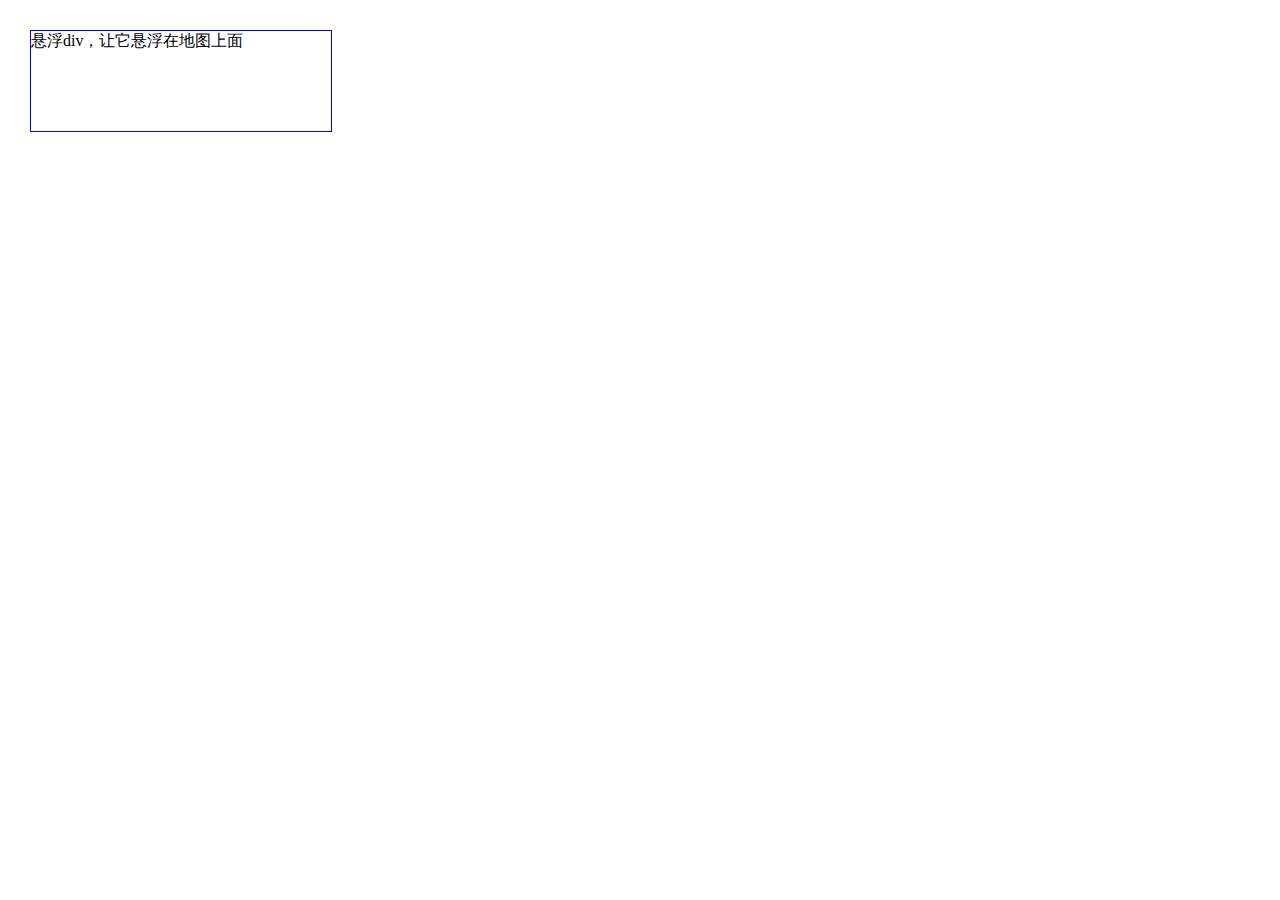
<file: templates/bmap/index.html>
<!DOCTYPE html>
<html lang="en">
<head>
    <meta name="viewport" content="initial-scale=1.0, user-scalable=no"/>
    <meta http-equiv="Content-Type" content="text/html; charset=utf-8"/>
    <title>map</title>
    <style type="text/css">
        body, html, #allmap {
            width: 100%;
            height: 100%;
            overflow: hidden;
            margin: 0;
            font-family: "微软雅黑";
        }

        #up-map-div {
            width: 300px;
            height: 100px;
            top: 30px;
            left: 30px;
            position: absolute;
            z-index: 9999;
            border: 1px solid blue;
            background-color: #FFFFFF;
        }


    </style>
    <script type="text/javascript" src="http://api.map.baidu.com/api?v=3.0&ak=kyFONjXmnfDGyV0E36cGefTQdhuE0rGs">
        //v3.0版本的引用方式：src="http://api.map.baidu.com/api?v=3.0&ak=您的密钥"
    </script>
    <script src="http://mapv.baidu.com/build/mapv.min.js"></script>
</head>

<body>
<div id="allmap"></div>

<div id="up-map-div">
悬浮div，让它悬浮在地图上面
</div>

<script type="text/javascript">
	// 百度地图API功能
	var map = new BMap.Map("allmap");
	var point = new BMap.Point(116.331398,39.897445);
	map.centerAndZoom(point,12);
    map.enableScrollWheelZoom(true);     //开启鼠标滚轮缩放
    map.setMapStyle({
        style: 'midnight'
    });

	function myFun(result){
		var cityName = result.name;
		map.setCenter(cityName);
		//alert("当前定位城市:"+cityName);
	}
	//var myCity = new BMap.LocalCity();
	//myCity.get(myFun);


    //var randomCount = 300;

    var data = ["北京市海淀区上地10街10号", "杭州市江干区学源街18号"];

    // 创建地址解析器实例
    var myGeo = new BMap.Geocoder();
    // 将地址解析结果显示在地图上，并调整地图视野
    myGeo.getPoint("云南省昆明市富民县欧华小区", function(point){
        if (point) {
            map.centerAndZoom(point, 5);
            map.addOverlay(new BMap.Marker(point));
        }
     });


</script>

</body>
</html>
</file>
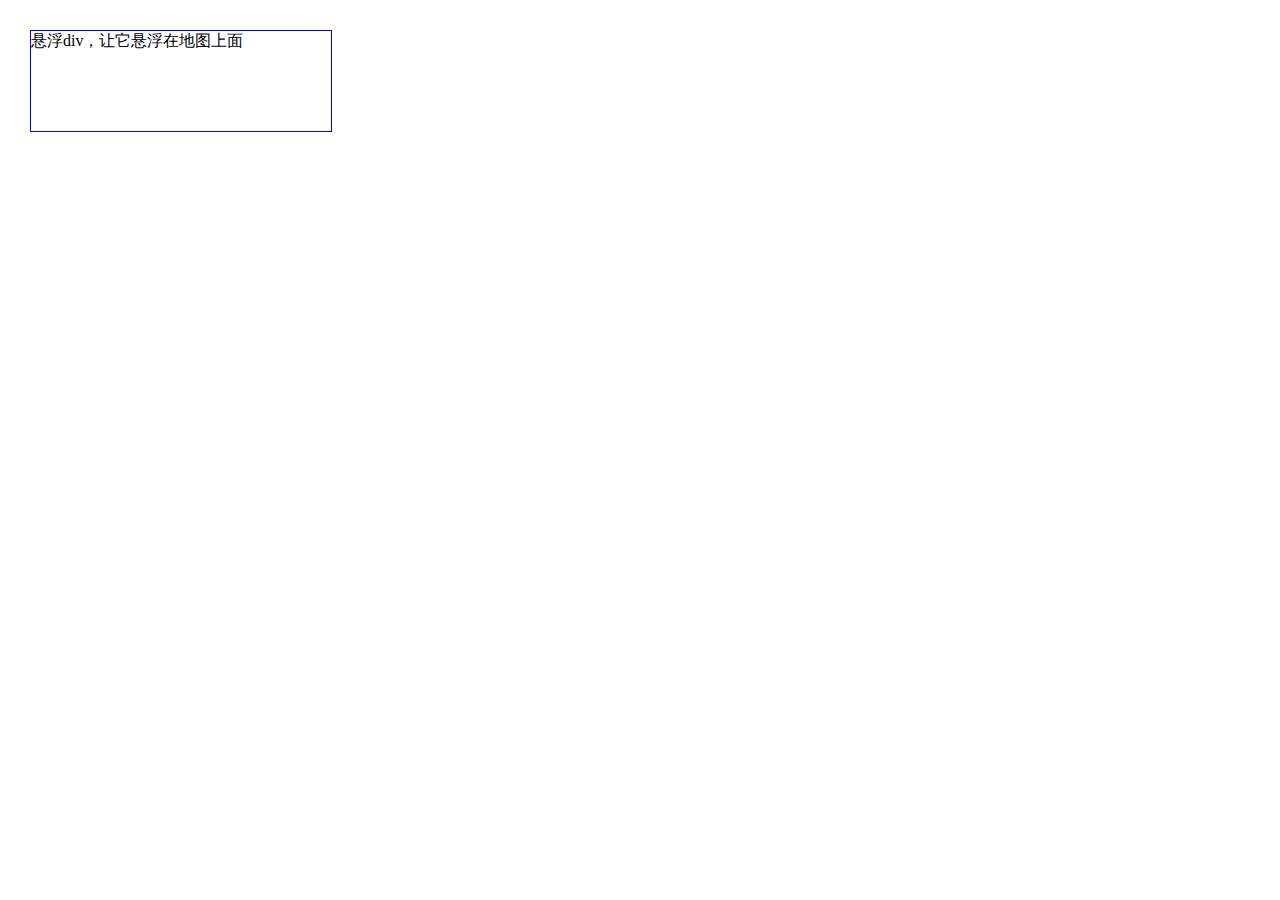
<file: templates/account/welcome1.html>
<!DOCTYPE html>
<html>
<head>
<meta http-equiv="Content-Type" content="text/html; charset=utf-8" />
<meta name="viewport" content="initial-scale=1.0, user-scalable=no" />
<style type="text/css">
body, html,#allmap {
width: 100%;height: 100%;overflow: hidden;margin:0;font-family:"微软雅黑";
}

#up-map-div{
width:300px;
height:100px;
top:30px;
left:30px;
position:absolute;
z-index:9999;
border:1px solid blue;
background-color:#FFFFFF;
}
</style>
<script type="text/javascript" src="http://api.map.baidu.com/api?v=1.4"></script>
</head>
<body>
<div id="allmap"></div>
<div id="up-map-div">
悬浮div，让它悬浮在地图上面
</div>
</body>
</html>
<script type="text/javascript">
// 百度地图API功能
var map = new BMap.Map("allmap");    // 创建Map实例
map.centerAndZoom(new BMap.Point(116.404, 39.915), 11);  // 初始化地图,设置中心点坐标和地图级别
map.setCurrentCity("北京");          // 设置地图显示的城市 此项是必须设置的
map.enableScrollWheelZoom(true);     //开启鼠标滚轮缩放
</script>
</file>
